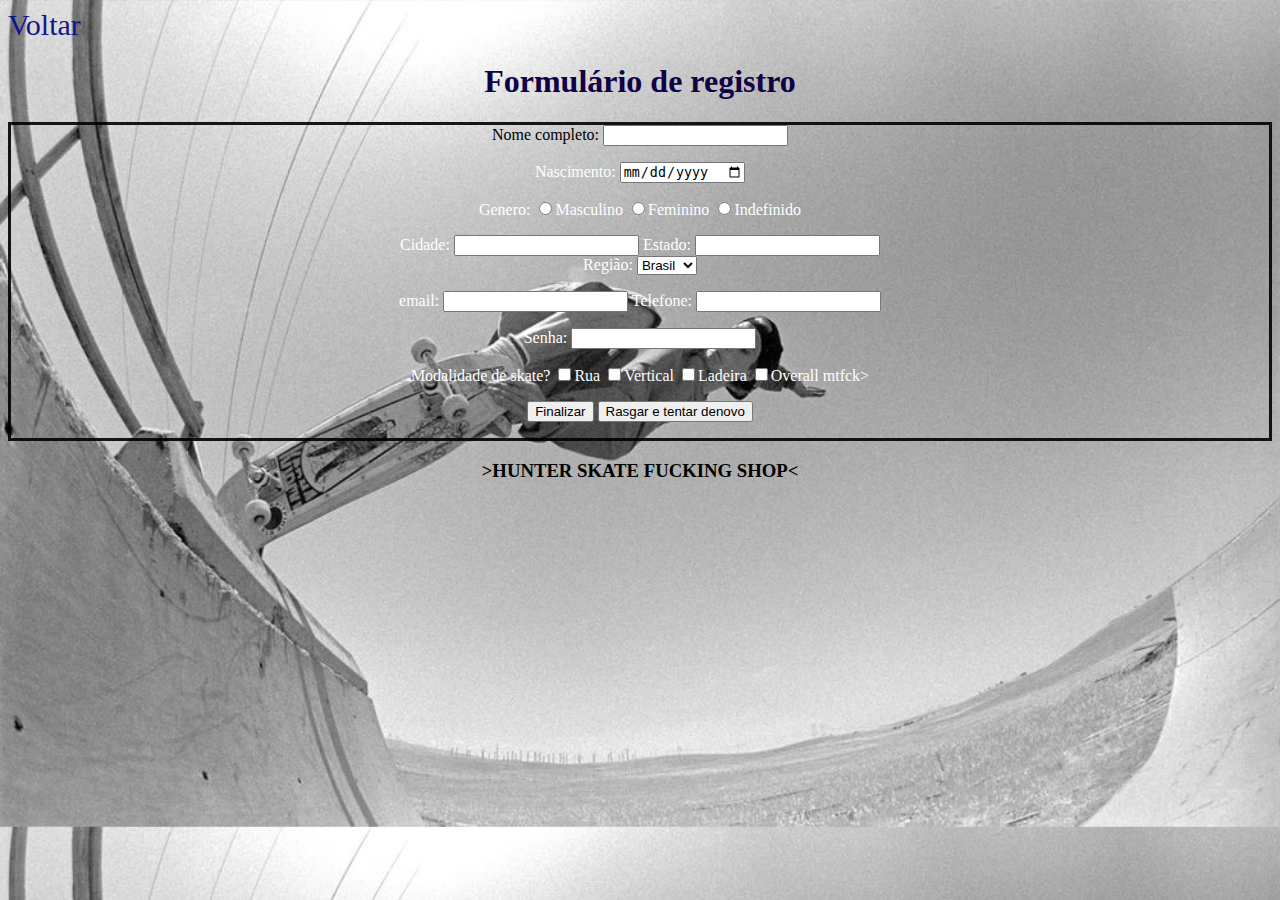
<file: site/inscreva-se.html>
<!DOCTYPE html>
<html>
<head>
	<title>Inscreva-se</title>
	<a href="index.html">Voltar</a>
</head>
<body>
<link rel="stylesheet" type="text/css" href="survie.css">
	<header>
		<h1>Formulário de registro</h1>
	</header>
	
	<!--use GEt, not POST -->
<div>	
	<form method="POST">
		Nome completo:
				<input type="text" name="Nome completo"><p>
		Nascimento:
				<input type="date" name="Nascimento"><p>
		Genero: 
				<input type="radio" name="Genero" value="masculino" readonly>Masculino
				<input type="radio" name="Genero" value="feminino">Feminino
				<input type="radio" name="Genero" value="indefinido">Indefinido <p>
		Cidade: 
				<input type="text"  name="Cidade">	
		
		Estado: 
				<input type="text" name="Estado" ><br>
		Região:		
				<select name="nacionalidade">
					<option value="Brasil">Brasil </option>
					<option value="Latam">Latam </option>
					<option value="USA">USA </option>
					<option value="EU">EU </option>
					<option value= "Asia">Asia </option>
				</select><p>
		email: 
				<input type="email" name="email" >
				
		Telefone:
				<input type="text" name="telefone" ><br>
		
				<p>
		Senha:	<input type="password" name="Senha" min="8" >
				<p>
		Modalidade de skate? 
				<input type="checkbox" name="rua" y>Rua
				<input type="checkbox" name="vertical">Vertical
				<input type="checkbox" name="ladeira">Ladeira
				<input type="checkbox" name="overall mtfck">Overall mtfck>
				<p>				
				<input type="submit"  value="Finalizar">
				<input type="reset" value="Rasgar e tentar denovo">
	
	</form>
</div>	
	<footer>
		<h3>>HUNTER SKATE FUCKING SHOP<</h3>
	</footer>

</body>
</html>
</file>
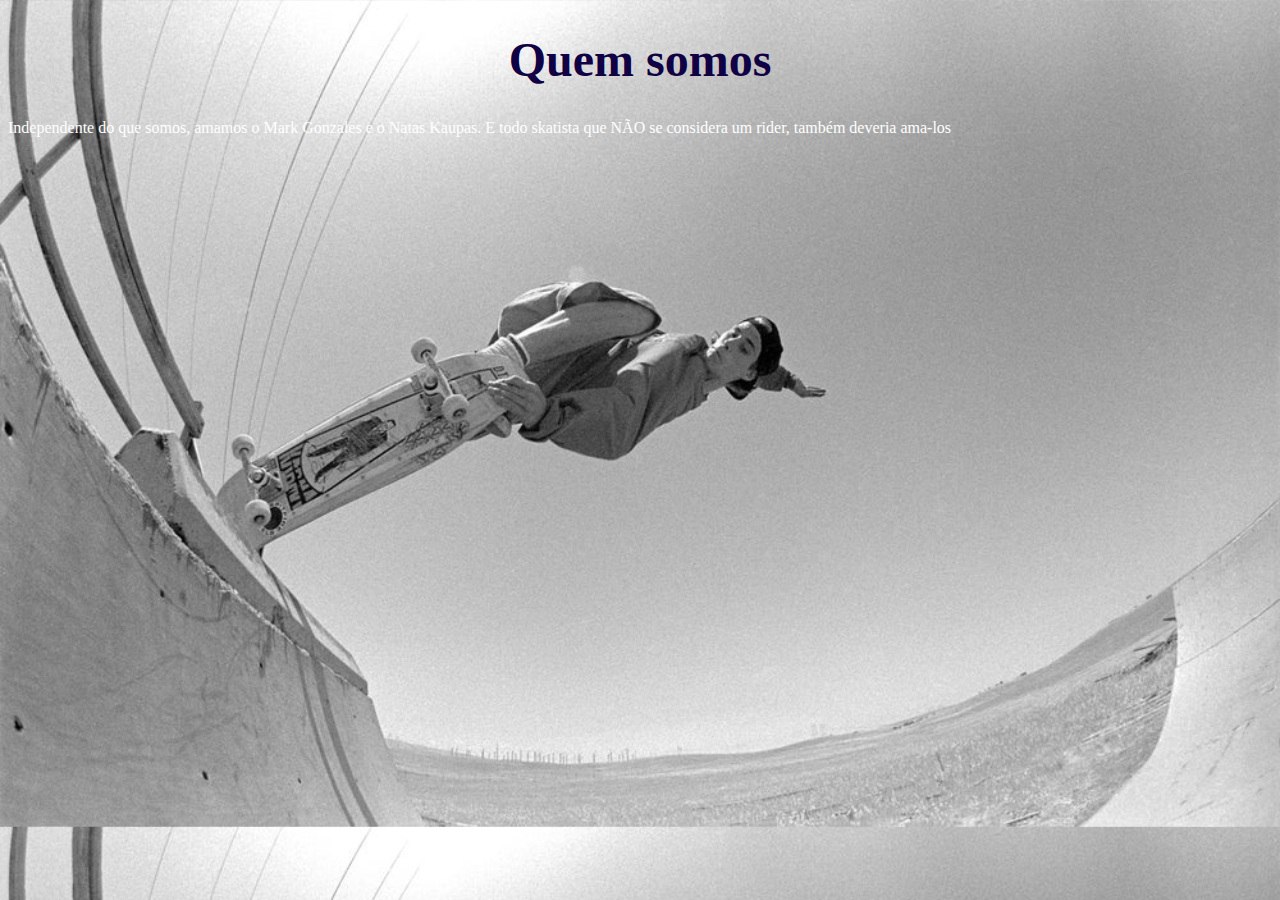
<file: site/Quem Somos.html>
<!DOCTYPE html>
<html>
<head>
	<title>QUEM SOMOS</title>
</head>
<link rel="stylesheet" type="text/css" href="survie.css">
<HEADER style="font-size: 24px"><h1>Quem somos</h1></HEADER>
<body>

<p>Independente do que somos, amamos o Mark Gonzales e o Natas Kaupas. E todo skatista que NÃO se considera um rider, também deveria ama-los</p>

</body>
</html>
</file>
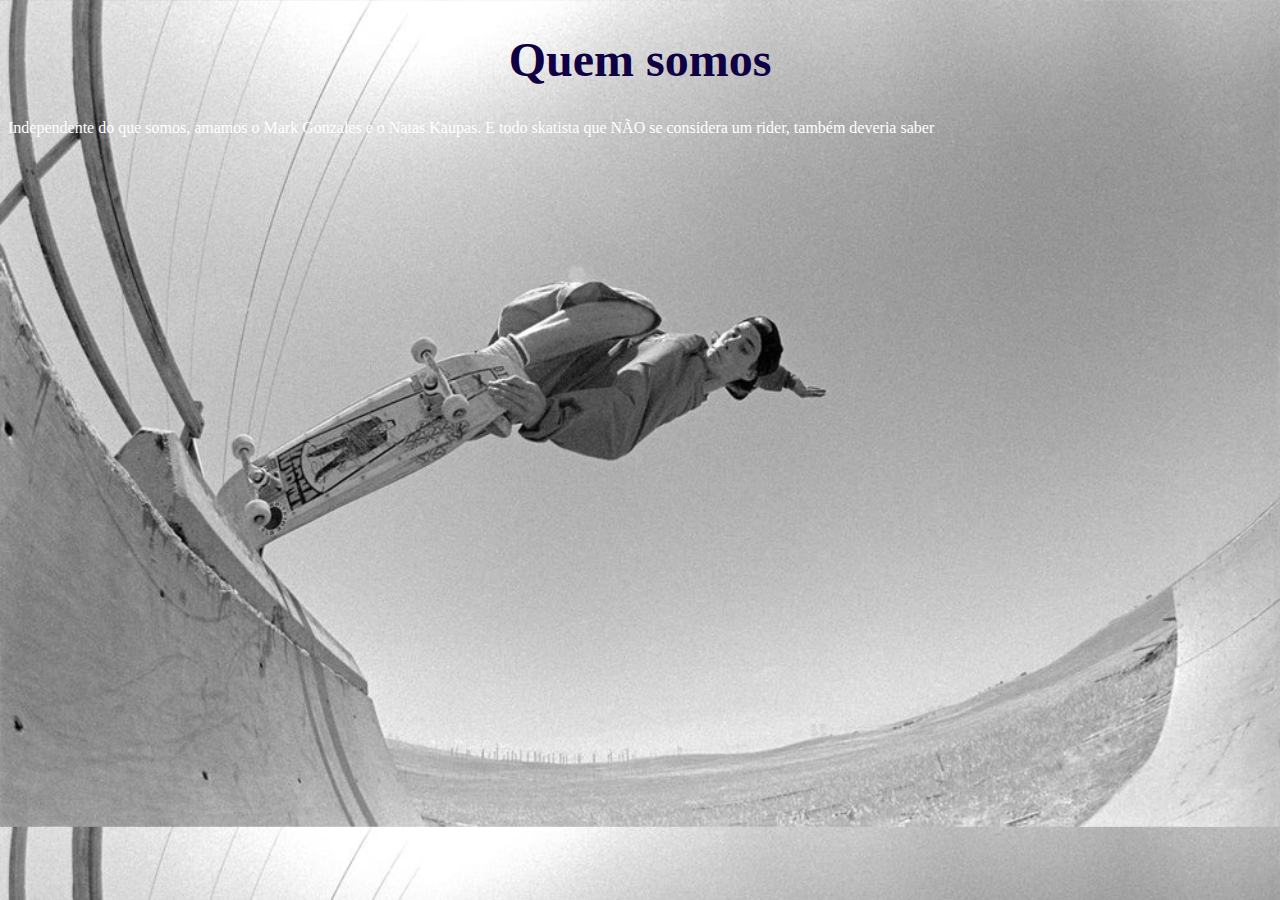
<file: site/quemsomos2.html>
<!DOCTYPE html>
<html>
<head>
	<title>QUEM SOMOS</title>
</head>
<link rel="stylesheet" type="text/css" href="survie.css">
<HEADER style="font-size: 24px"><h1>Quem somos</h1></HEADER>
<body>

<p>Independente do que somos, amamos o Mark Gonzales e o Natas Kaupas. E todo skatista que <span>NÃO</span> se considera um rider, também deveria saber</p>
</body>
</html>
</file>
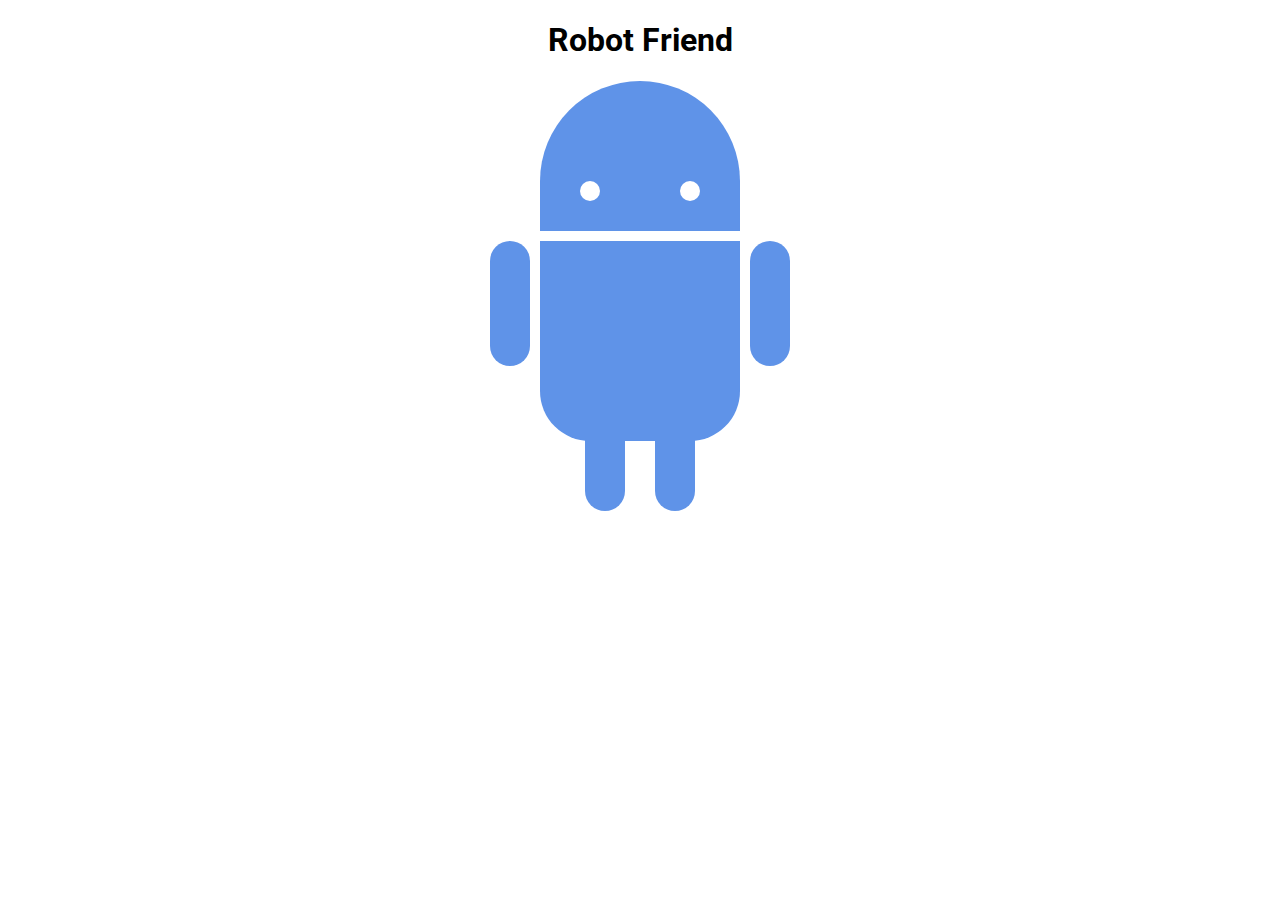
<file: site/robo.html>
<!DOCTYPE html>
<html>
<head>
	<title>RoboPage</title>
	<link rel="stylesheet" type="text/css" href="robo.css">
	<link href="https://fonts.googleapis.com/css?family=Roboto" rel="stylesheet">
</head>
<body>
	<h1>Robot Friend</h1>
	<div class="robots">
		<div class="android"> 
			<div class="head"> 
				<div class="eyes"> 
					<div class="left_eye"></div> 
					<div class="right_eye"></div>
				</div> 
			</div> 
			<div class="upper_body"> 
				<div class="left_arm"></div> 
				<div class="torso"></div> 
				<div class="right_arm"></div> 
			</div> 
			<div class="lower_body"> 
				<div class="left_leg"></div> 
				<div class="right_leg"></div> 
			</div> 
		</div>
	</div>
</body>
</html>
</file>
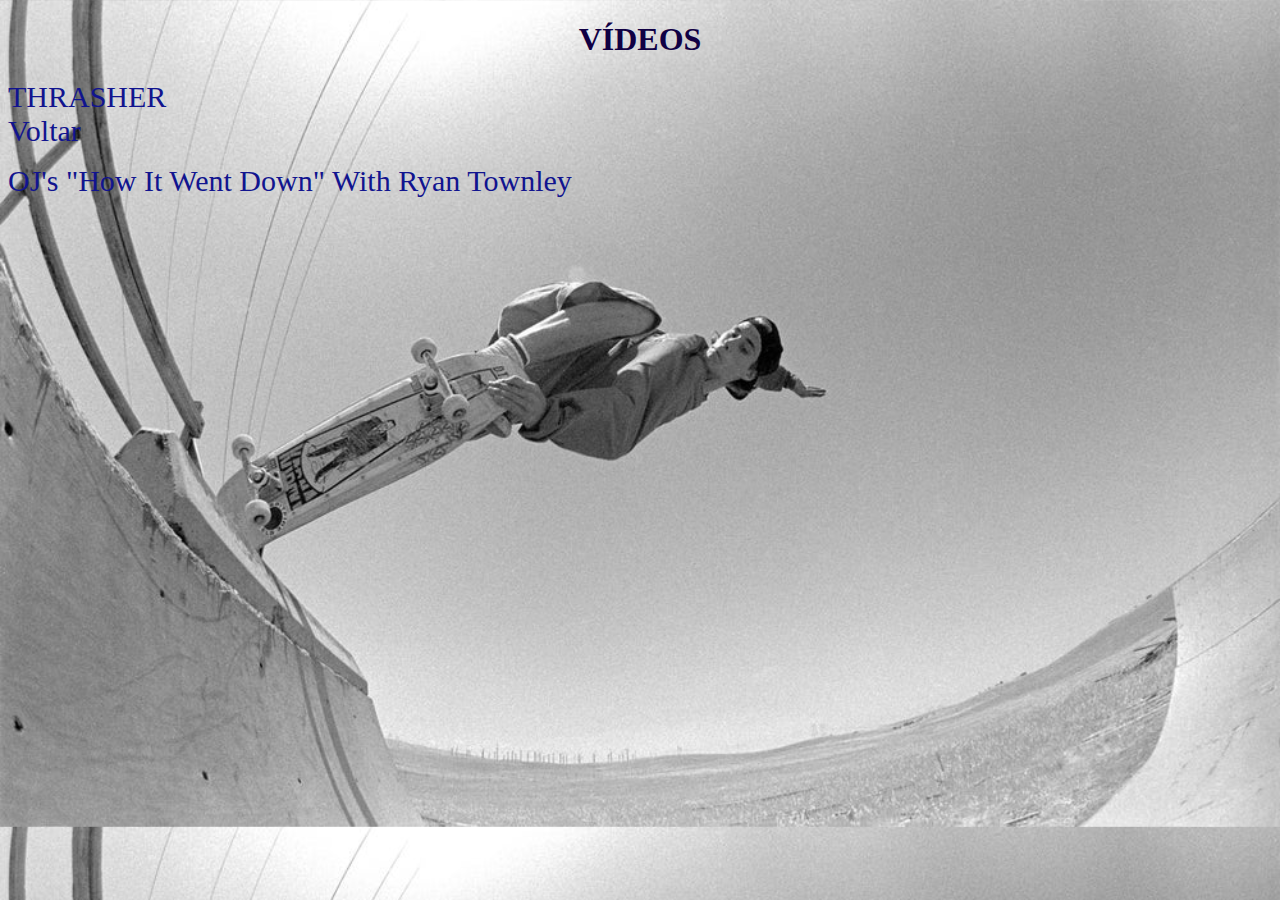
<file: site/vídeos.html>
<!DOCTYPE html>
<html>
<head>
	<title>VÍDEOS</title>
</head>
<link rel="stylesheet" type="text/css" href="survie.css">


<body>
		<h1>VÍDEOS</h1>
			<p>
		<nav>
			<a href="www.google
			.com">THRASHER
		</nav>

			<a href="file:///C:/Users/paulo/OneDrive/%C3%81rea%20de%20Trabalho/site/index.html">Voltar</a>
		<p>
			<a href="https://www.thrashermagazine.com/articles/trash/oj-s-how-it-went-down-with-ryan-townley/">OJ's "How It Went Down" With Ryan Townley</a>
		<p>
			<iframe width="853" height="480" src="https://www.youtube.com/embed/5xEButb7uro" title="YouTube video player" frameborder="0" allow="accelerometer; autoplay; clipboard-write; encrypted-media; gyroscope; picture-in-picture" allowfullscreen></iframe>
</body>
</html>
</file>
<file: site/survie.css>
/*Selector {
	Property: value;
}*/


body {

	background-image: url("0005-034-11-cardiel_yelland_WEB.jpg");
	background-size:cover;

	font-family: 'Amatic SC', cursive;
}

img {
	border-style: groove; 
	border-color: #311900; 
	height: 400px;
	width: 600px;
	margin: 8px;
	justify-content: center;

}

h1 {
	color: #100044 ;
	text-align: center;
}
li {
	color: white;
	list-style: none
}

p {
	color: white;
}
h3 {

	color::#25044B;
	text-align: center

}

div {

border-style: solid;
	border-color: rgba(0,0,0,0.9);
	border-width: 3.5px;
	border:center;
	justify-content: center;
	text-align:center;
}

header {
font-family: 'Amatic SC', cursive;

}

a {
	text-decoration:none ;
	text-align: center;
	font-family: 'Amatic SC', cursive;
	font-size: 30px;
	color:#11148F;

}

section {

	border-style: solid;
	border-color: rgba(0,0,0,0.9);
	border-width: 3.5px;
	justify-content:center;


}

.boxmodel {
	
	padding: 0px 14px;
	box-shadow: 2px 2px 2px 2px; color:rgba(0,0,000120,0.85);
	font-size: 16px;
	border-radius: 45px;
	align-self: center;
	margin:8px 14px 10px 14px; 



}


button {

	background-color: black;

}


button:hover {
	transition: all 0.5s;
	transform: scale(1.1);

} 


.fotosindex {
	display: flex;
	flex-wrap:wrap;
	flex-direction: column;
	justify-content: center;
	align-items: center;

}

.roll:hover {
	transition: all 0.5s;
	transform: scale(1.1);
	
}


hr {
	li;
}
</file>
<file: site/robo.css>
h1 {
	text-align: center;
	font-family: 'Roboto', sans-serif;
}

.robots {
	display: flex;
	justify-content: center;
}

.head, 
.left_arm, 
.torso, 
.right_arm, 
.left_leg, 
.right_leg {
	 background-color: #5f93e8;
}

.head { 
	width: 200px; 
	margin: 0 auto; 
	height: 150px; 
	border-radius: 200px 200px 0 0; 
	margin-bottom: 10px;
} 

.eyes {
	display: flex;
}

.head:hover {
	width: 300px;
    transition: 1s ease-in-out;
}

.upper_body { 
	width: 300px; 
	height: 150px;
	display: flex; 
} 

.left_arm, .right_arm { 
	width: 40px; 
	height: 125px;
	border-radius: 100px; 
} 

.left_arm { 
	margin-right: 10px; 
} 

.right_arm { 
	margin-left: 10px; 
} 

.torso { 
	width: 200px; 
	height: 200px;
	border-radius: 0 0 50px 50px; 
} 

.lower_body { 
	width: 200px; 
	height: 200px;
	/* This is another useful property. Hmm what do you think it does?*/
	margin: 0 auto;
	display: flex;
} 

.left_leg, .right_leg { 
	width: 40px; 
	height: 120px;
	border-radius: 0 0 100px 100px; 
} 

.left_leg { 
	margin-left: 45px; 
} 

.left_leg:hover {
	-webkit-transform: rotate(20deg);
    -moz-transform: rotate(20deg);
    -o-transform: rotate(20deg);
    -ms-transform: rotate(20deg);
    transform: rotate(20deg);
}

.right_leg { 
	margin-left: 30px; 
}

.left_eye, .right_eye { 
	width: 20px; 
	height: 20px; 
	border-radius: 15px; 
	background-color: white;  
} 

.left_eye { 
	/* These properties are new and you haven't encountered
	in this course. Check out CSS Tricks to see what it does! */
	position: relative; 
	top: 100px; 
	left: 40px; 
} 

.right_eye { 
	position: relative; 
	top: 100px; 
	left: 120px; 
}
</file>
